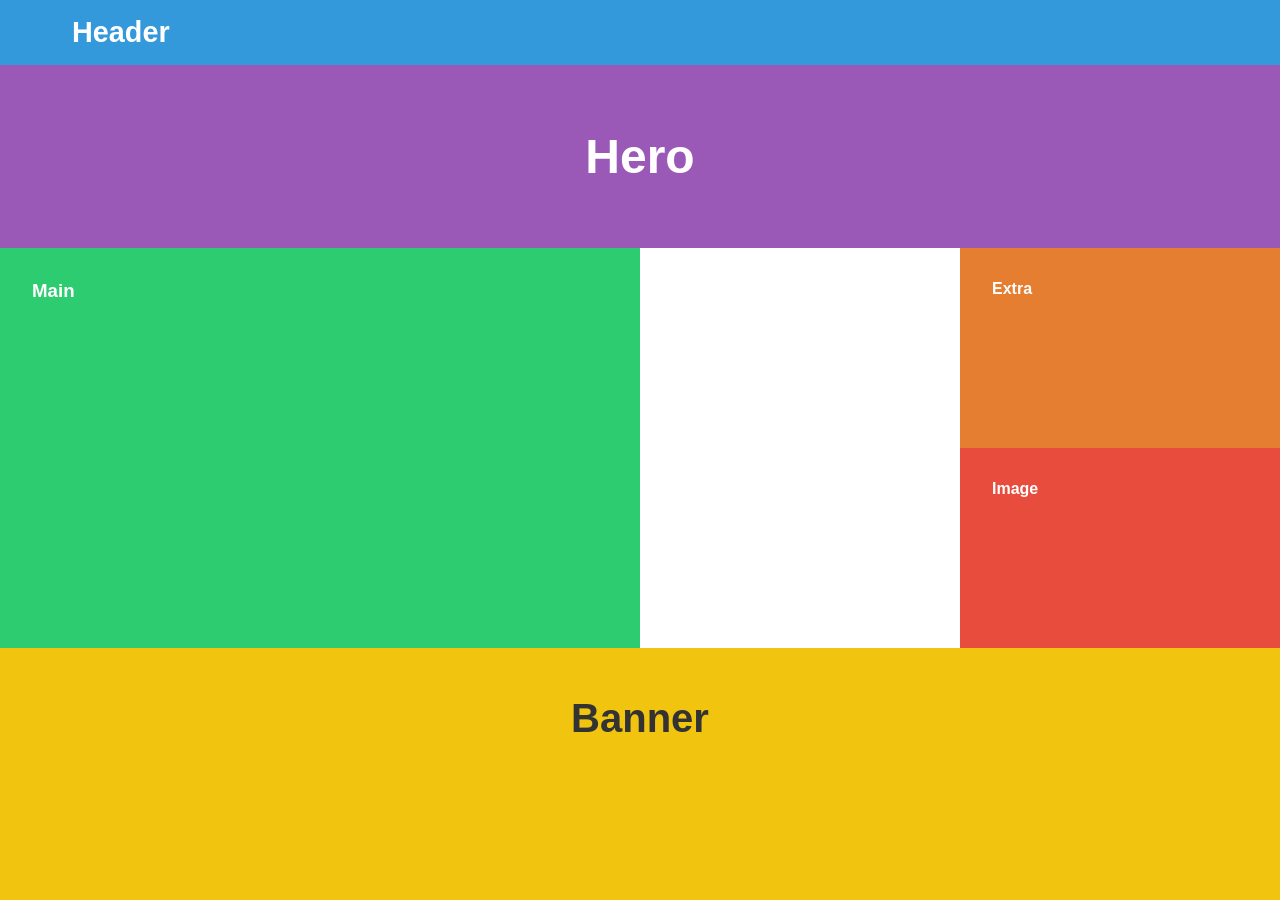
<file: index.html>
<!DOCTYPE html>
<html lang="en">
<head>
    <meta charset="UTF-8">
    <meta name="viewport" content="width=device-width, initial-scale=1.0">
    <title>Responsive Layout</title>
    <link rel="stylesheet" href="styles.css">
</head>
<body>
    <div class="container">
        <header class="header">
            <div class="header-content">
                <h1 class="logo">Header</h1>
            </div>
        </header>

        <section class="hero">
            <h2>Hero</h2>
        </section>

        <div class="content-wrapper">
            <main class="main">
                <div class="main-content">
                    <h3>Main</h3>
                </div>
            </main>

            <aside class="sidebar">
                <section class="extra">
                    <h4>Extra</h4>
                </section>

                <section class="image-section">
                    <h4>Image</h4>
                </section>
            </aside>
        </div>

        <section class="banner">
            <h3>Banner</h3>
        </section>
    </div>
</body>
</html>
</file>
<file: styles.css>
* {
    margin: 0;
    padding: 0;
    box-sizing: border-box;
}

body {
    font-family: Arial, sans-serif;
}

.container {
    min-height: 100vh;
    display: flex;
    flex-direction: column;
}

.header {
    background: #3499db;
    color: white;
    padding: 1rem 0;
}

.header-content {
    max-width: 1200px;
    margin: 0 auto;
    padding: 0 2rem;
    display: flex;
    justify-content: space-between;
    align-items: center;
}

.logo {
    font-size: 1.8rem;
    font-weight: bold;
}

.nav-list {
    display: flex;
    list-style: none;
    gap: 2rem;
}

.nav-list a {
    color: white;
    text-decoration: none;
}

.hero {
    background: #9b59b7;
    color: white;
    padding: 4rem 0;
    text-align: center;
}

.hero h2 {
    font-size: 3rem;
}

.content-wrapper {
    display: flex;
    width: 100%;
    min-height: 400px;
}

.main {
    width: 50%;
    background: #2ecc71;
    color: white;
    min-height: 400px;
}

.main-content {
    padding: 2rem;
}

.article h3 {
    font-size: 2.5rem;
}

.sidebar {
    width: 25%;
    margin-left: 25%;
    min-height: 400px;
}

.extra {
    background: #e67e32;
    padding: 2rem;
    color: white;
    min-height: 200px;
}

.extra-content h4 {
    font-size: 1.8rem;
}

.image-section {
    background: #e74c3d;
    padding: 2rem;
    color: white;
    min-height: 200px;
}

.image-content h4 {
    font-size: 1.8rem;
}

.banner {
    background: #f1c40f;
    color: #333;
    padding: 3rem 0;
    text-align: center;
    width: 100%;
    margin: 0;
    flex: 1;
}

.banner h3 {
    font-size: 2.5rem;
}

@media (max-width: 768px) {
    .header-content {
        flex-direction: column;
        text-align: center;
    }
    
    .nav-list {
        gap: 1rem;
    }
    
    .hero h2 {
        font-size: 2rem;
    }
    
    .content-wrapper {
        flex-direction: column;
    }
    
    .main {
        width: 100%;
    }
    
    .sidebar {
        width: 100%;
        margin-left: 0;
    }
    
    .article h3 {
        font-size: 2rem;
    }
    
    .banner h3 {
        font-size: 2rem;
    }
}
</file>
